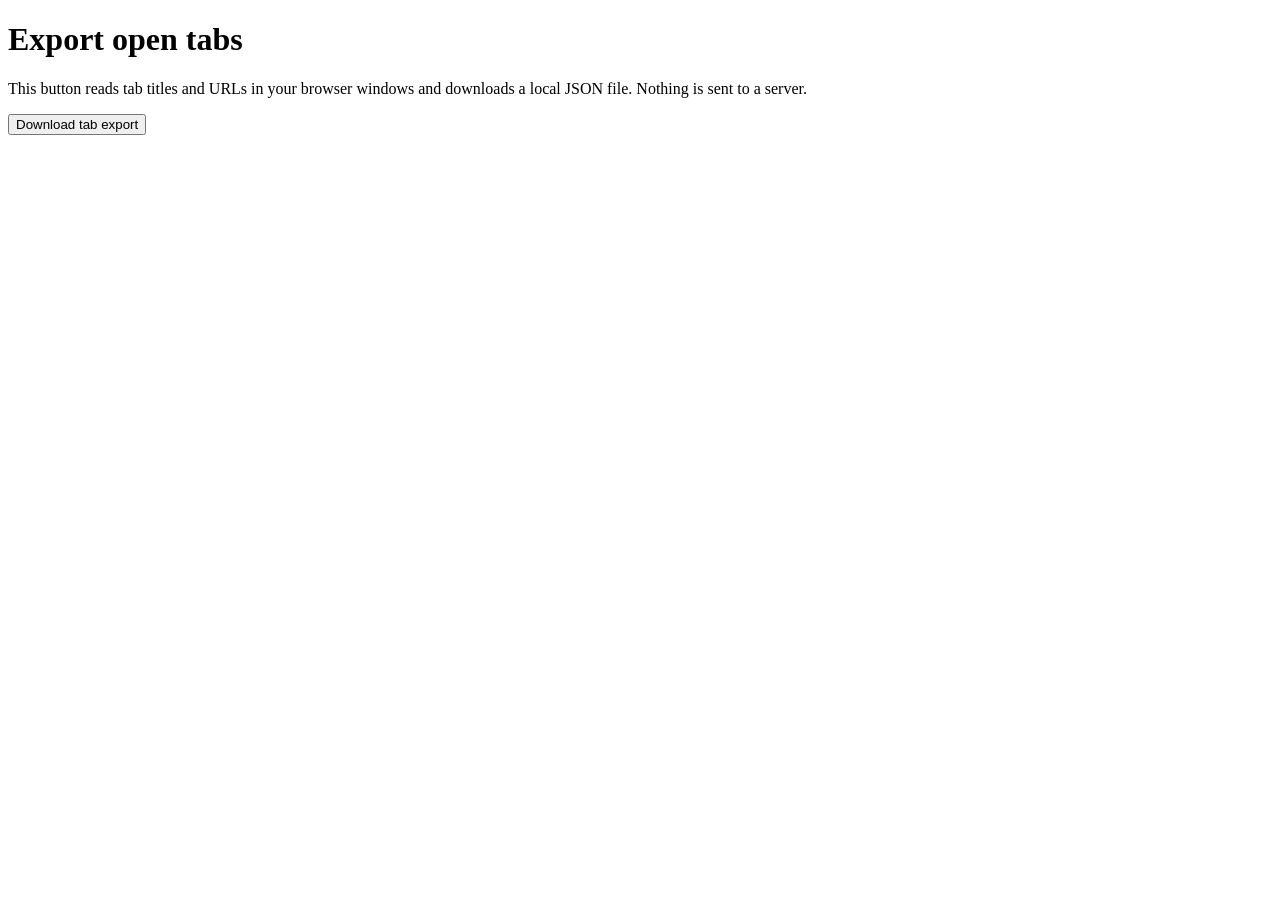
<file: optional-exporter/popup.html>
<!doctype html><html lang="en"><head><meta charset="utf-8"><title>Export tabs</title></head><body><h1>Export open tabs</h1><p>This button reads tab titles and URLs in your browser windows and downloads a local JSON file. Nothing is sent to a server.</p><button id="export">Download tab export</button><p id="status" role="status"></p><script src="popup.js"></script></body></html>
</file>
